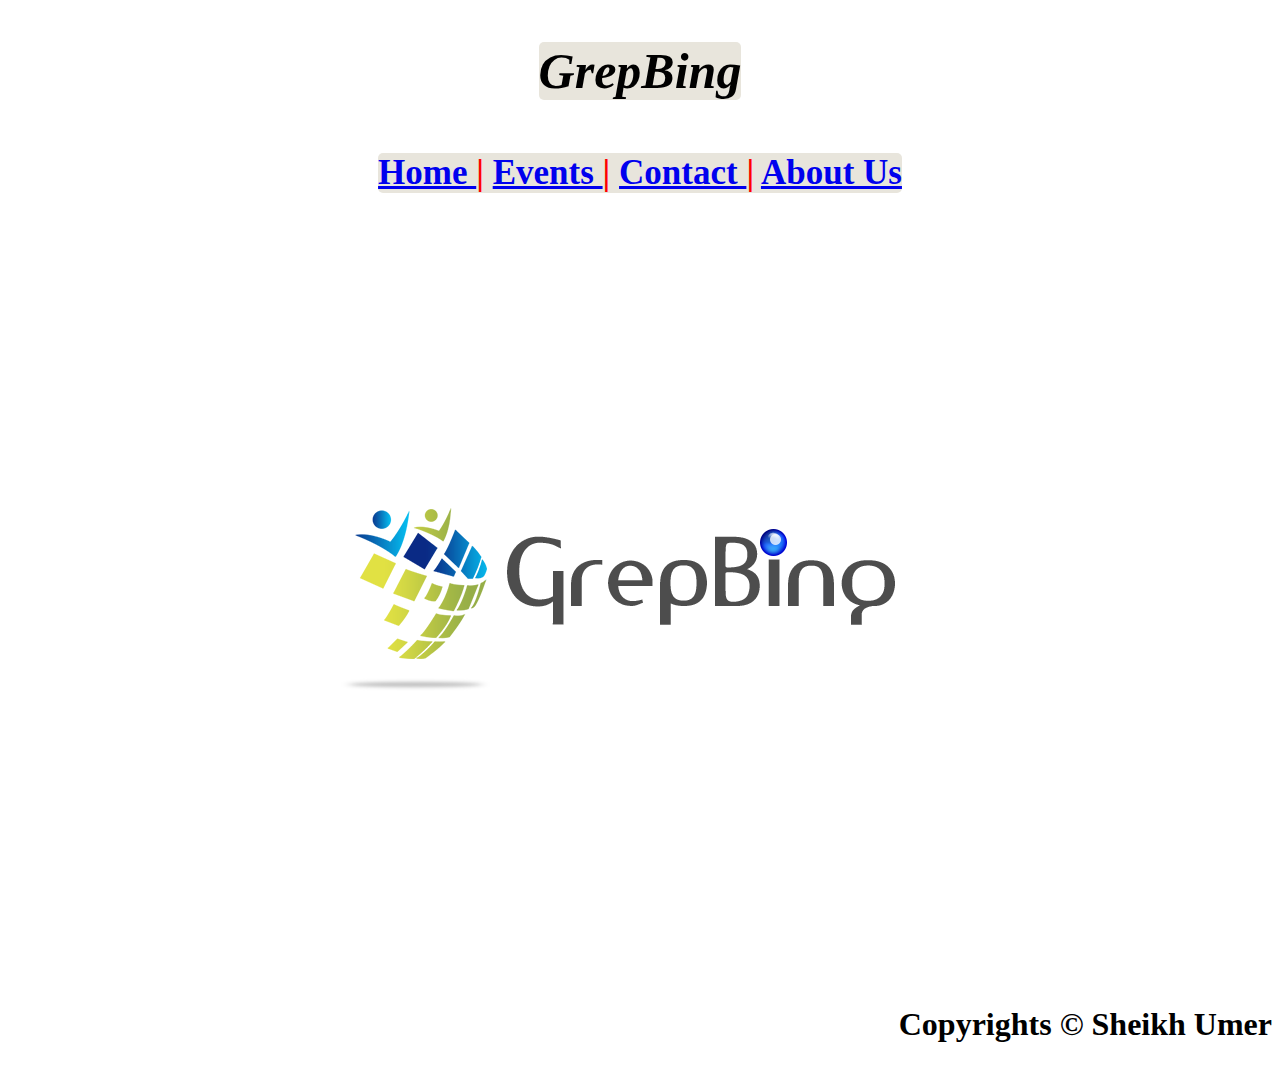
<file: Website/index.html>
<!DOCTYPE html>
<html lang="en" dir="ltr">
  <head>
    <meta charset="utf-8">
    <title>GrepBing</title>

    <link rel="stylesheet" href="./css/styling.css">
  </head>  <body>
  <header>




<h1 class="b">GrepBing </h1>

<h2>
<div class= "title">
<div class="font">


  <a href="./index.html"> Home </a> | <a href="./events.html"> Events </a> | <a href="./contact us.html"> Contact </a> | <a href="./about us.html"> About Us </a>
</div>
</h2>
<p>
<img src="./images/bing2.png" alt="grepbing">
</p>


</div>
    </header>


  </body>


  <footer>
    <h1>
Copyrights &copy; Sheikh Umer

</h1></footer>
</html>
</file>
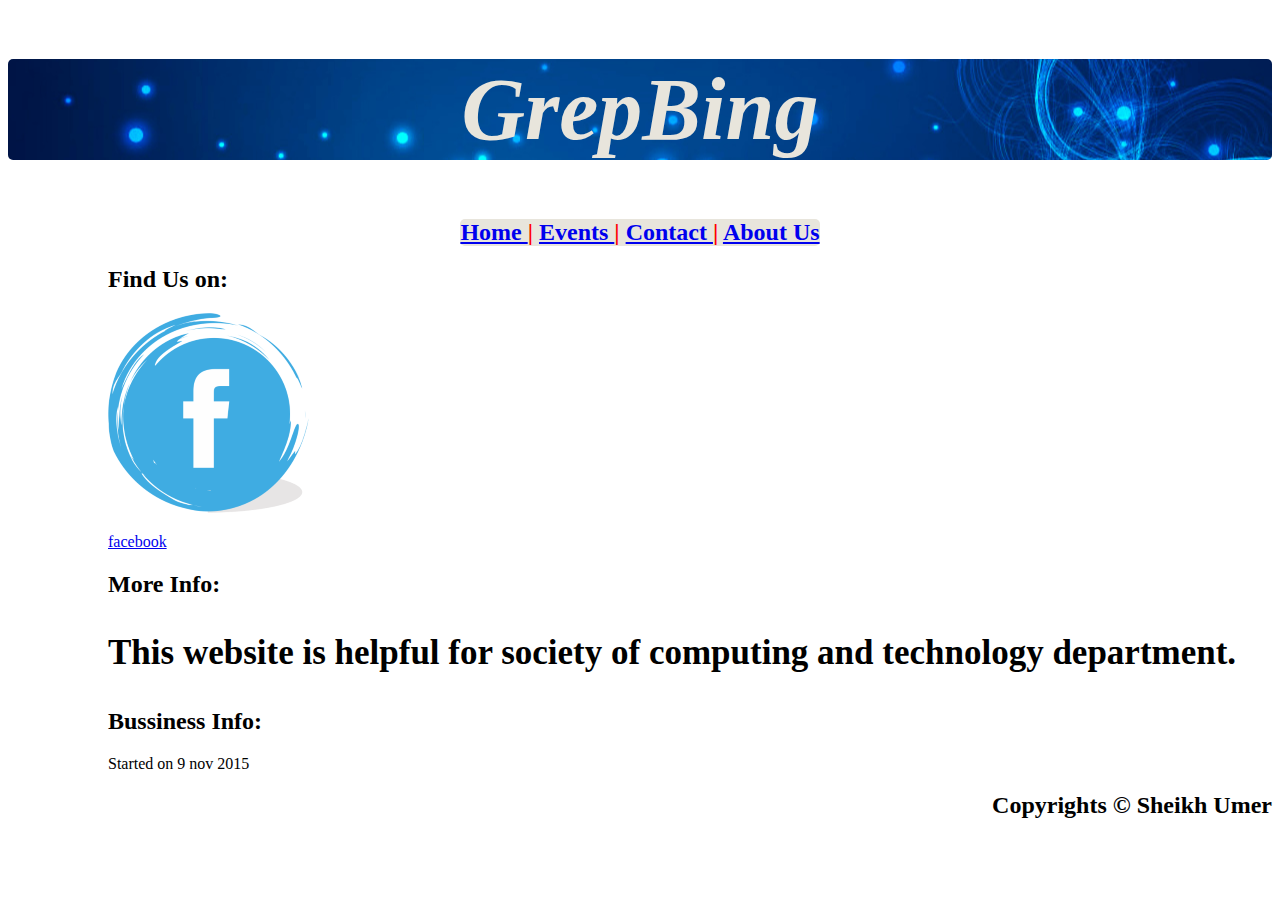
<file: Website/about us.html>
<!DOCTYPE html>
<html lang="en" dir="ltr">
  <head>
    <meta charset="utf-8">
    <title></title>
        <link rel="stylesheet" href="./css/styling.css">
  </head>
  <body>
    <header>
      <div class="body3">
      <h2>
<h1>GrepBing</h1>
  </div>
  <h2><div class= "title">

        <a href="./index.html"> Home </a> | <a href="./events.html"> Events </a> | <a href="./contact us.html"> Contact </a> | <a href="./about us.html"> About Us </a>
</div></h2>
      </h2>
    </header>
    <section>
      <article class="article">
        <h2>Find Us on:</h2>
        <p>
  <img src="./images/fb2.png" alt="messenger">
        </p>
        <p> <a href="https://web.facebook.com/grepbing/">facebook</a> </p>
      </article>
      <article class="article">
        <h2>More Info:</h2>
        <p class="font">This website is helpful for society of computing and technology department.</p>
      </article>
      <article class="article">
        <h2>Bussiness Info:</h2>
        <p>Started on 9 nov 2015 </p>
      </article>
    </section>
    <footer>

        <h2>
    Copyrights &copy; Sheikh Umer

      </h2></footer>
  </body>
</html>
</file>
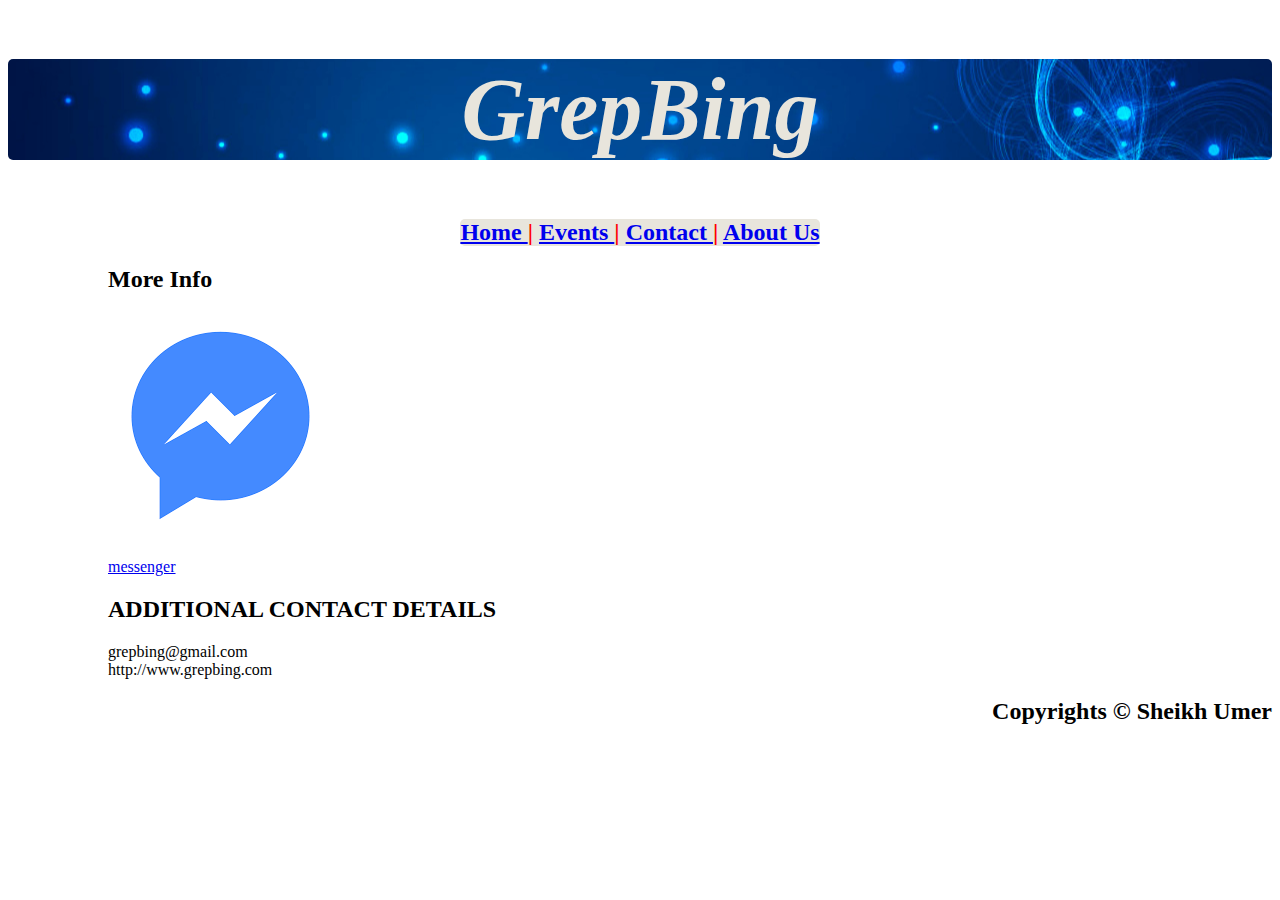
<file: Website/contact us.html>
<!DOCTYPE html>
<html lang="en" dir="ltr">
  <head>
    <meta charset="utf-8">
    <title></title>
    <link rel="stylesheet" href="./css/styling.css">
  </head>
  <body>

        <header>
          <div class="body3">
          <h2>
    <h1>GrepBing</h1>
      </div>
      <h2><div class= "title">

            <a href="./index.html"> Home </a> | <a href="./events.html"> Events </a> | <a href="./contact us.html"> Contact </a> | <a href="./about us.html"> About Us </a>
  </div>  </h2>

        </header>
        <section class="article">


        <h2>More Info</h2>
      <p>
<img src="./images/msg.png" alt="messenger">
      </p>
  <p> <a href="https://l.facebook.com/l.php?u=https%3A%2F%2Fm.me%2Fgrepbing%3Ffbclid%3DIwAR2m-4WWZOLyCN10Lyik4QBgZc7ML9LghzFTGbLLoYdXi-Voiptnh5hC5BA&h=AT2JDw2BqSlPQSbGKI8iVmdYHTrq_8GZ6ilQcVVXyEVHD5XAJe7pMHlxtbWfFBbJZrD9-USdlZS5joPClLT-sRy1loFuX7WyQr9O4DbyblFxATOsaoye22ChnseNJLo6TW1D0sQy0uHq59Mqtsg">messenger</a> </p>
<h2>ADDITIONAL CONTACT DETAILS</h2>
        <p>


grepbing@gmail.com
<br>

http://www.grepbing.com</p>
        </section>
        <footer>

            <h2>
        Copyrights &copy; Sheikh Umer

          </h2></footer>
  </body>
</html>
</file>
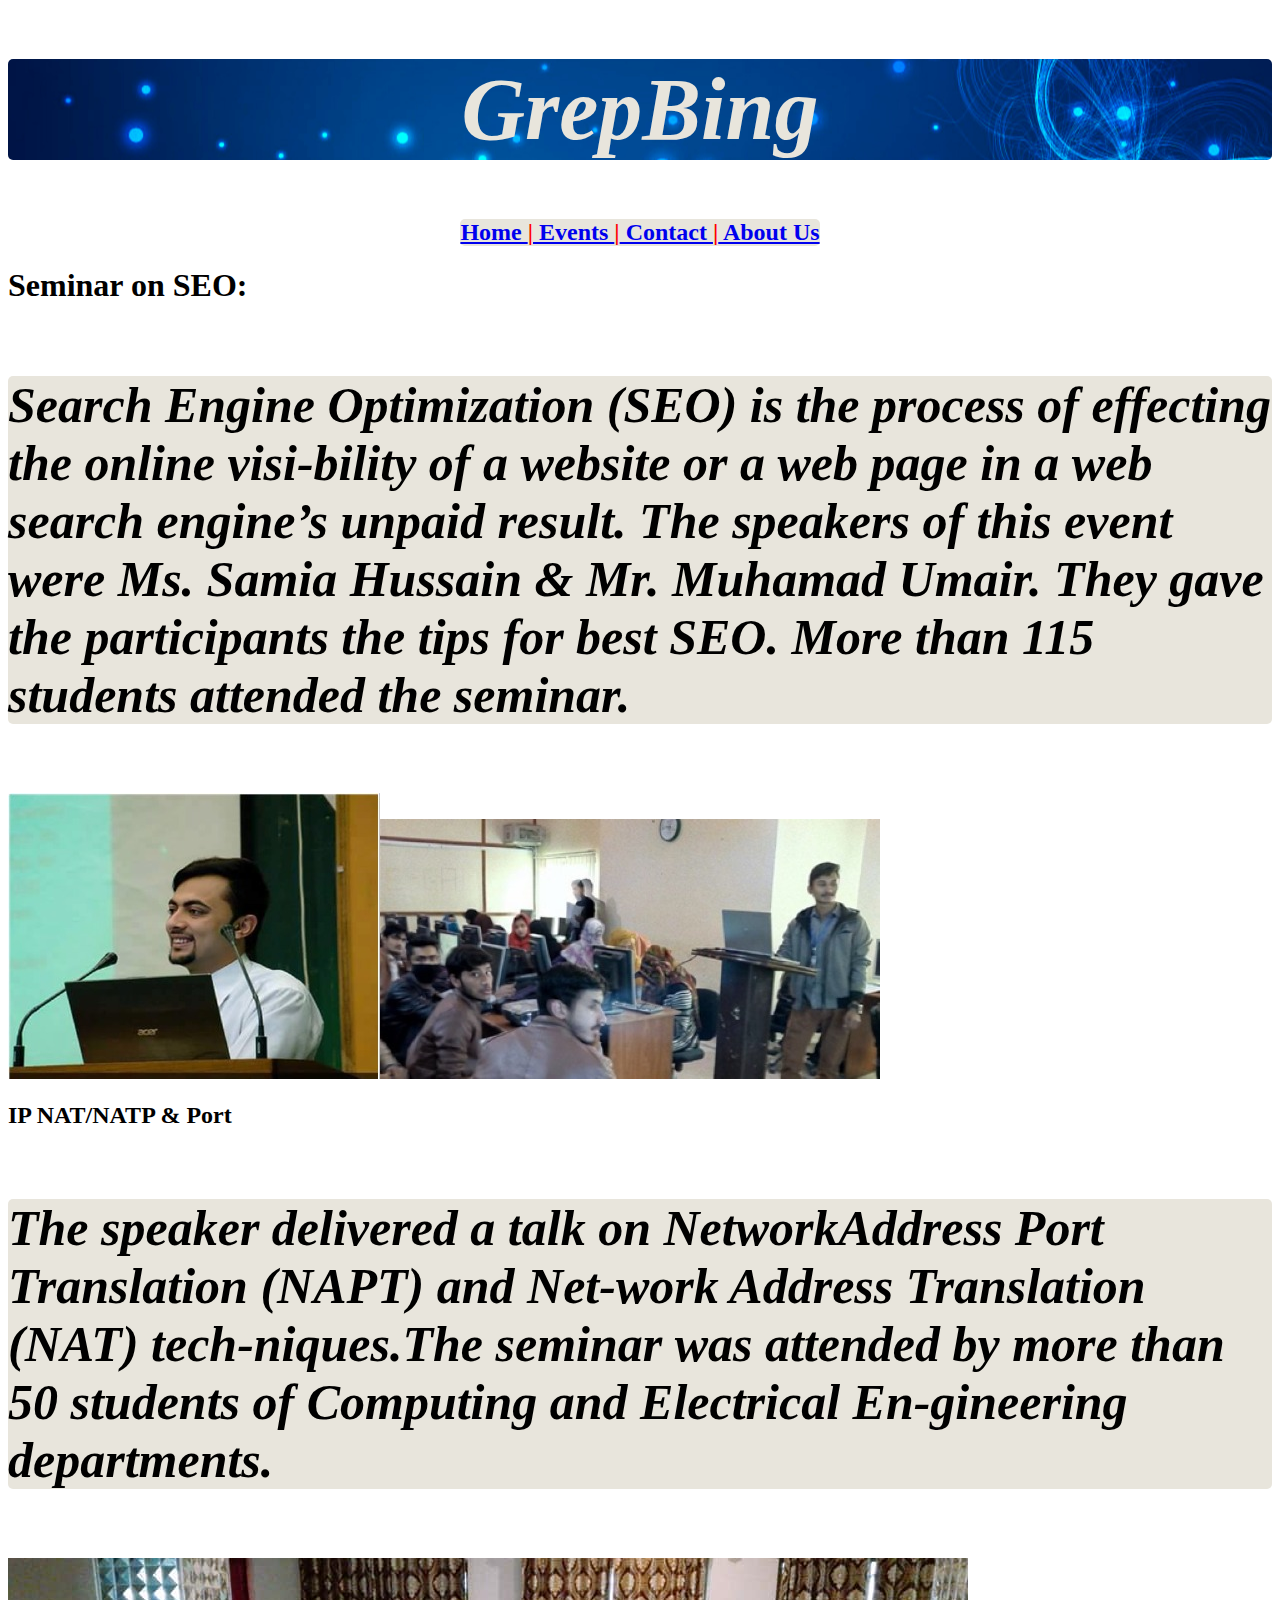
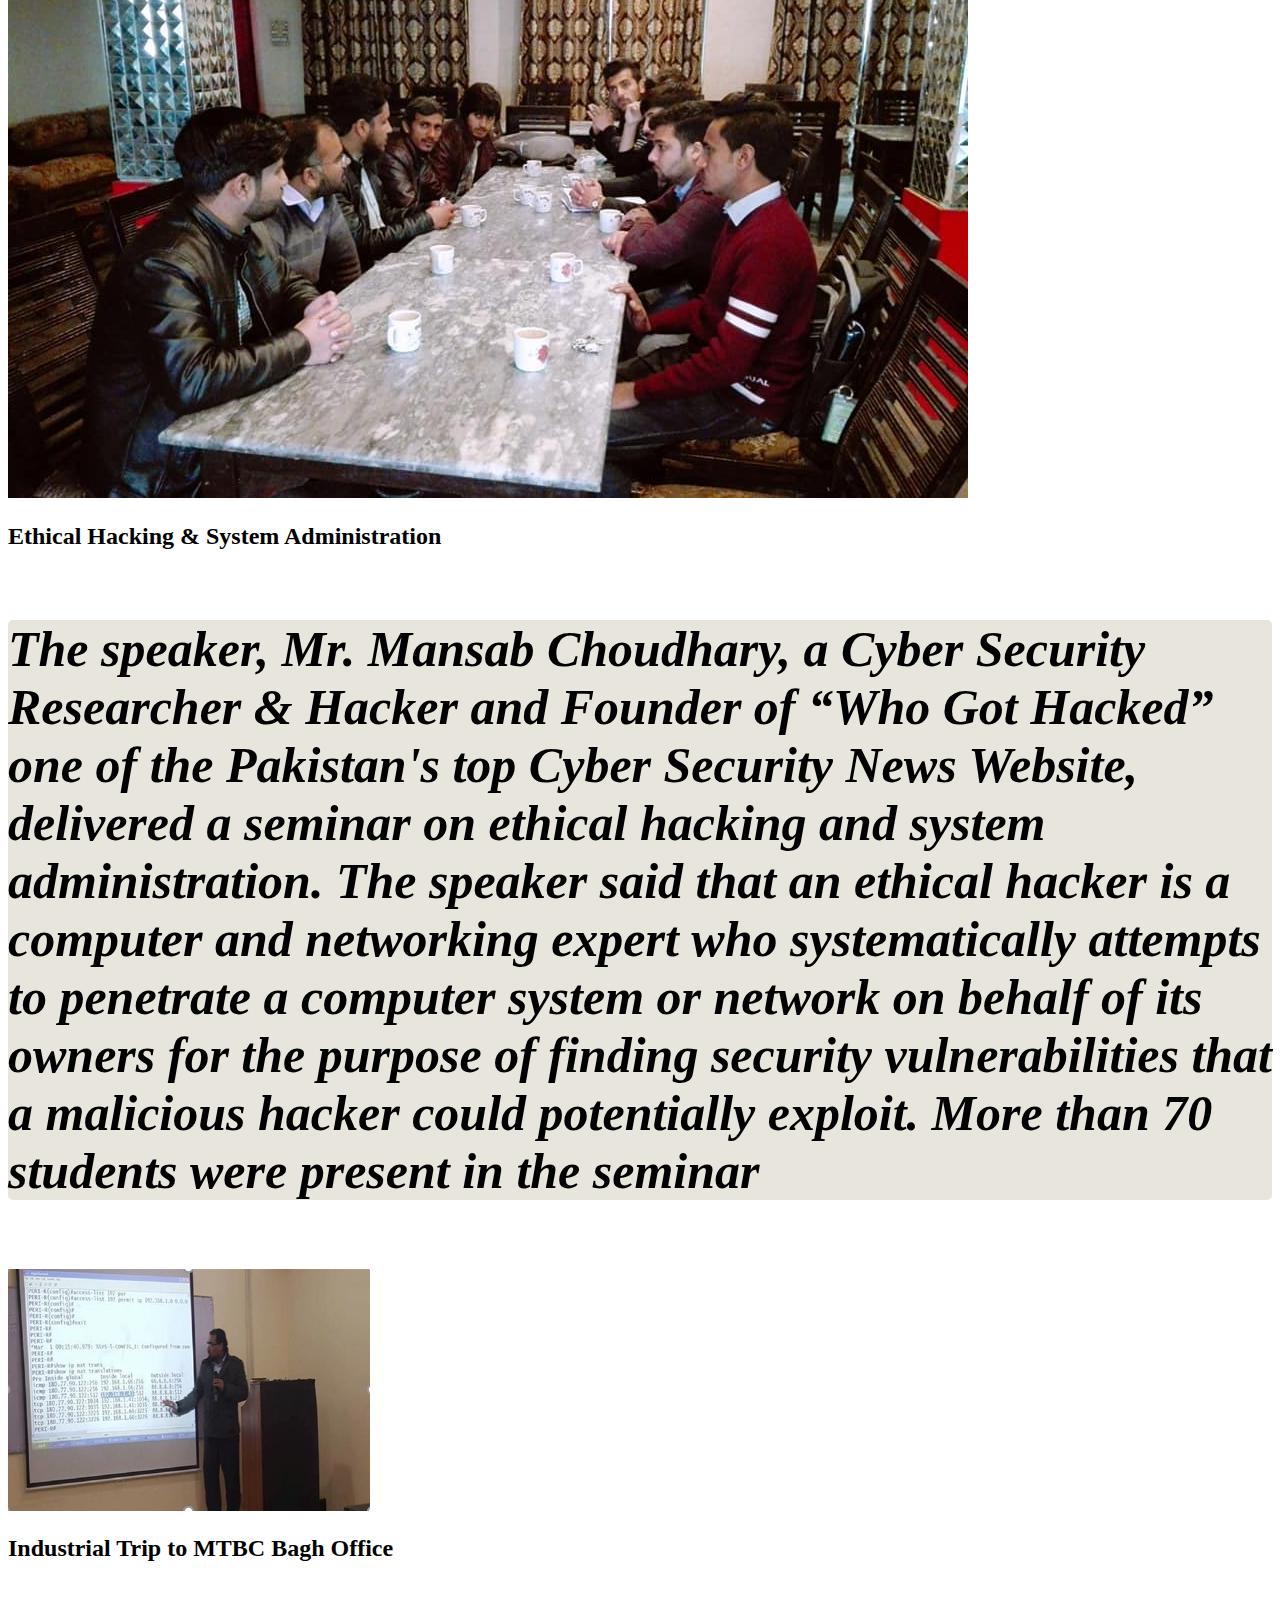
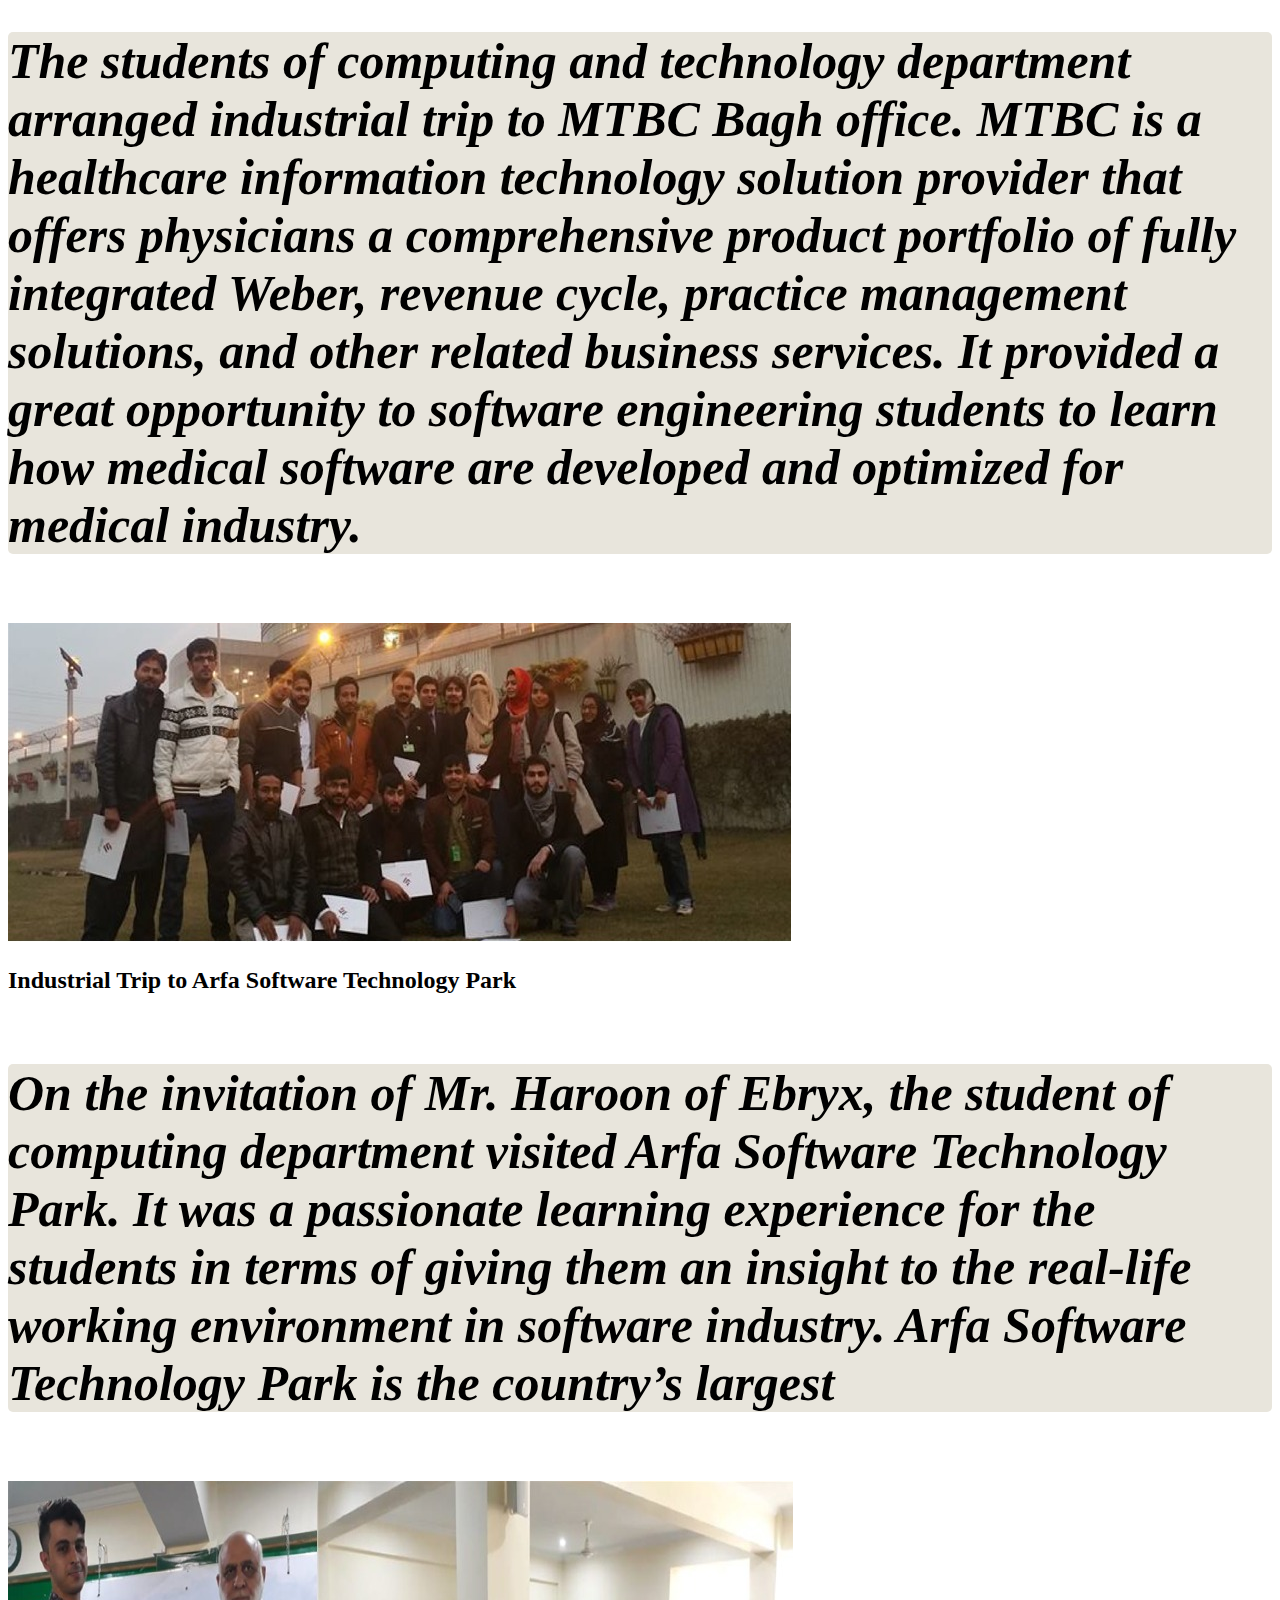
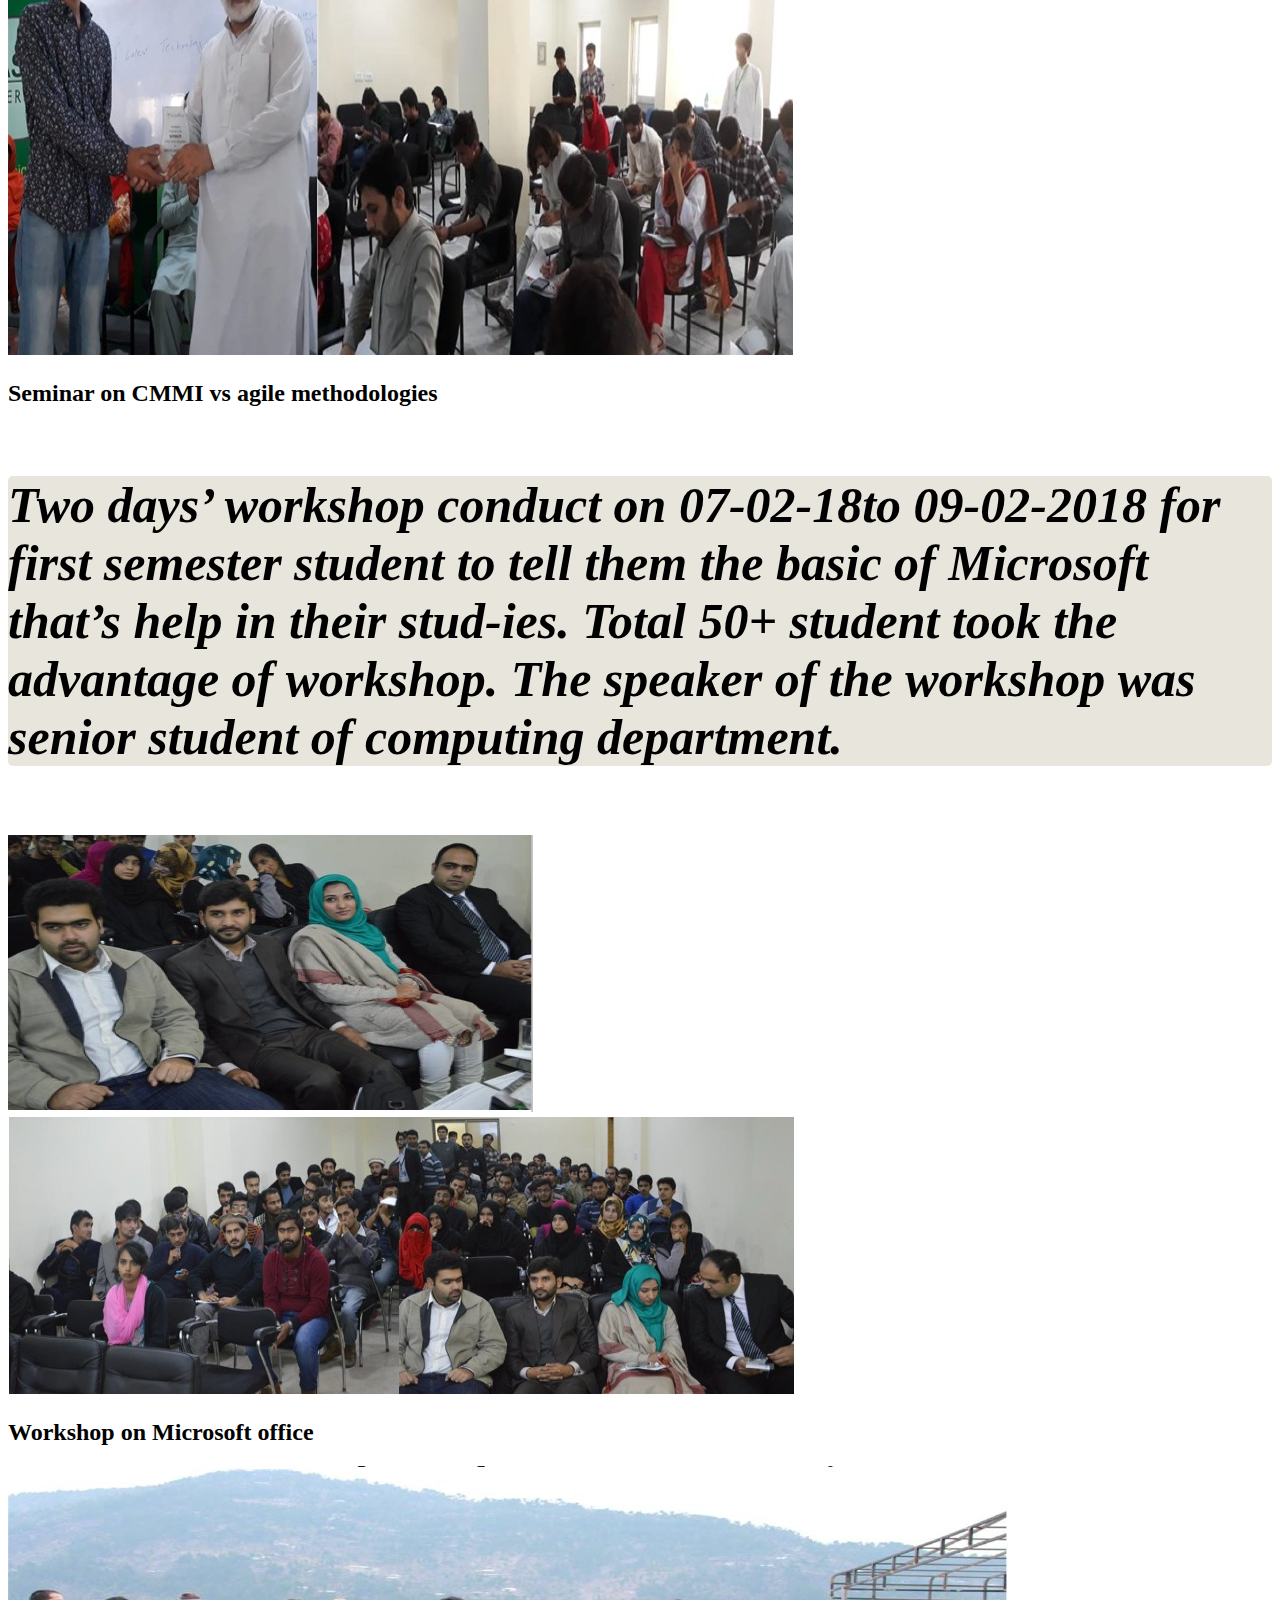
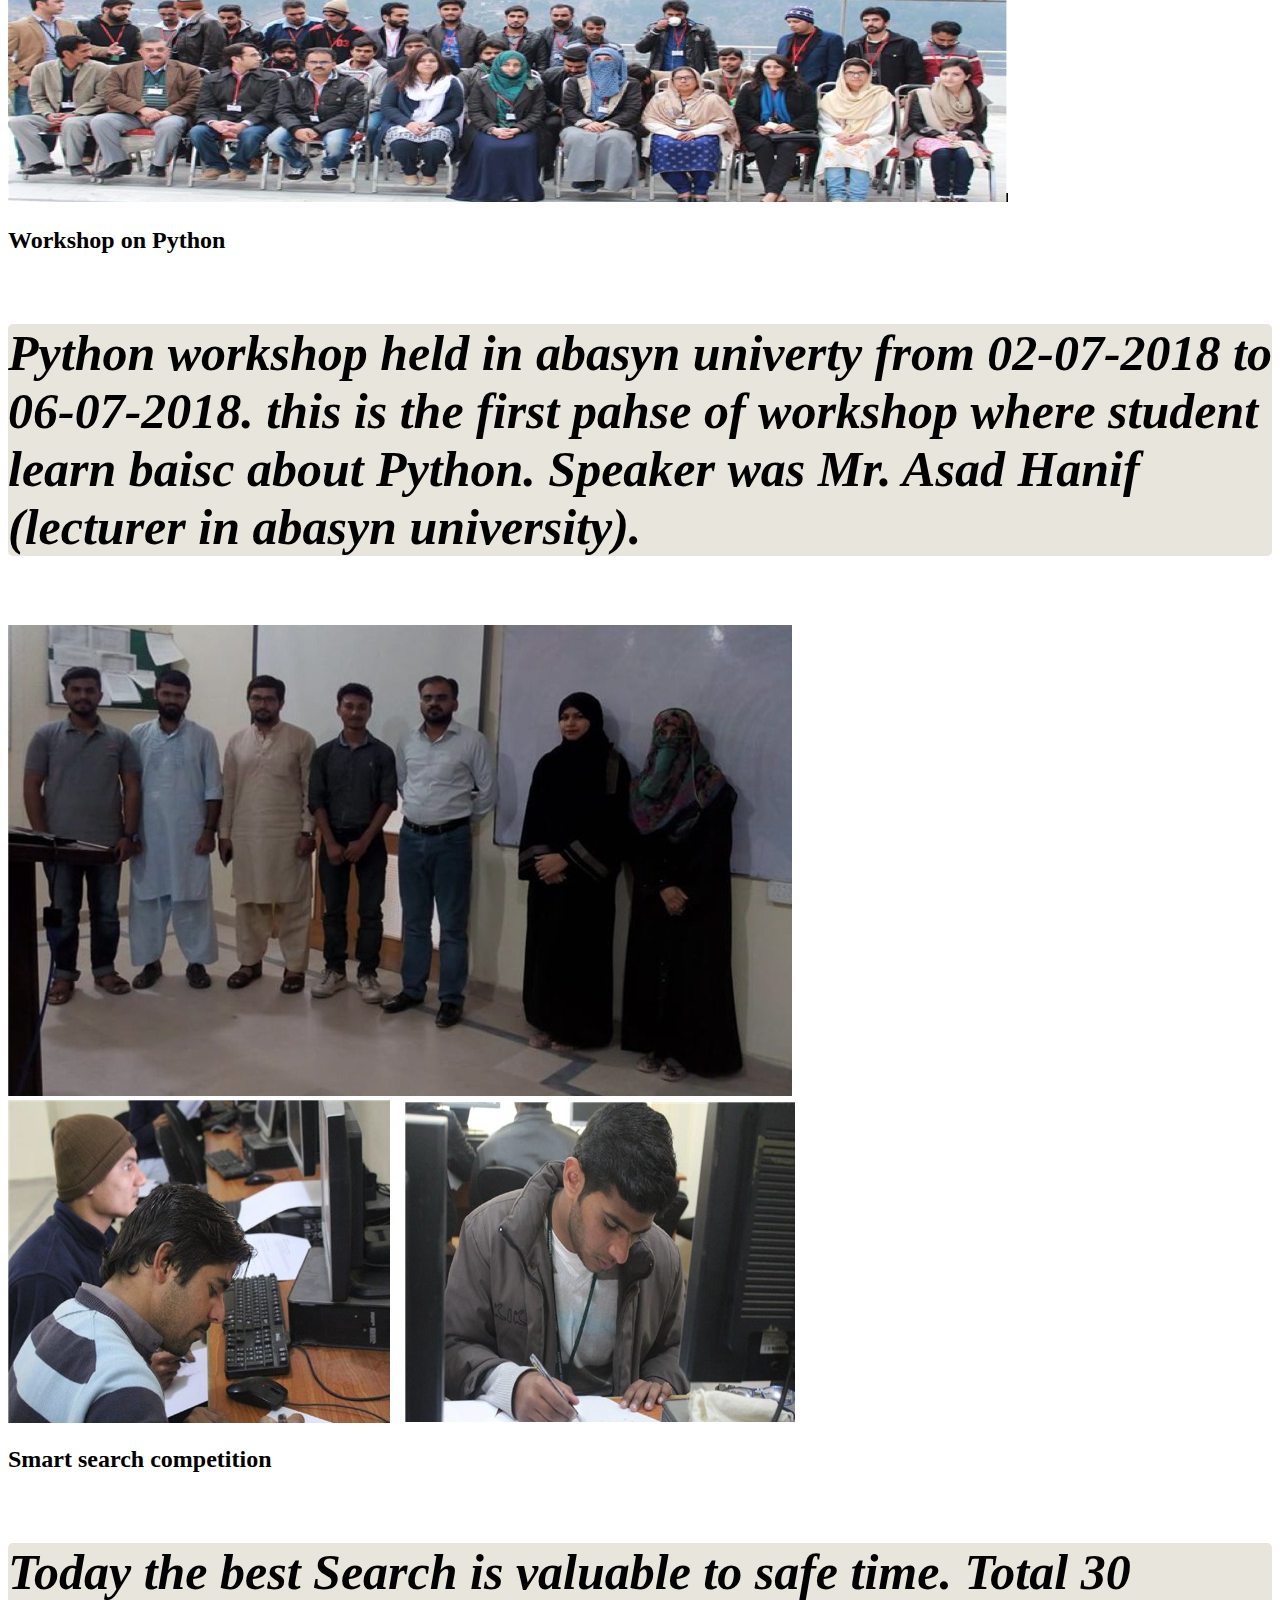
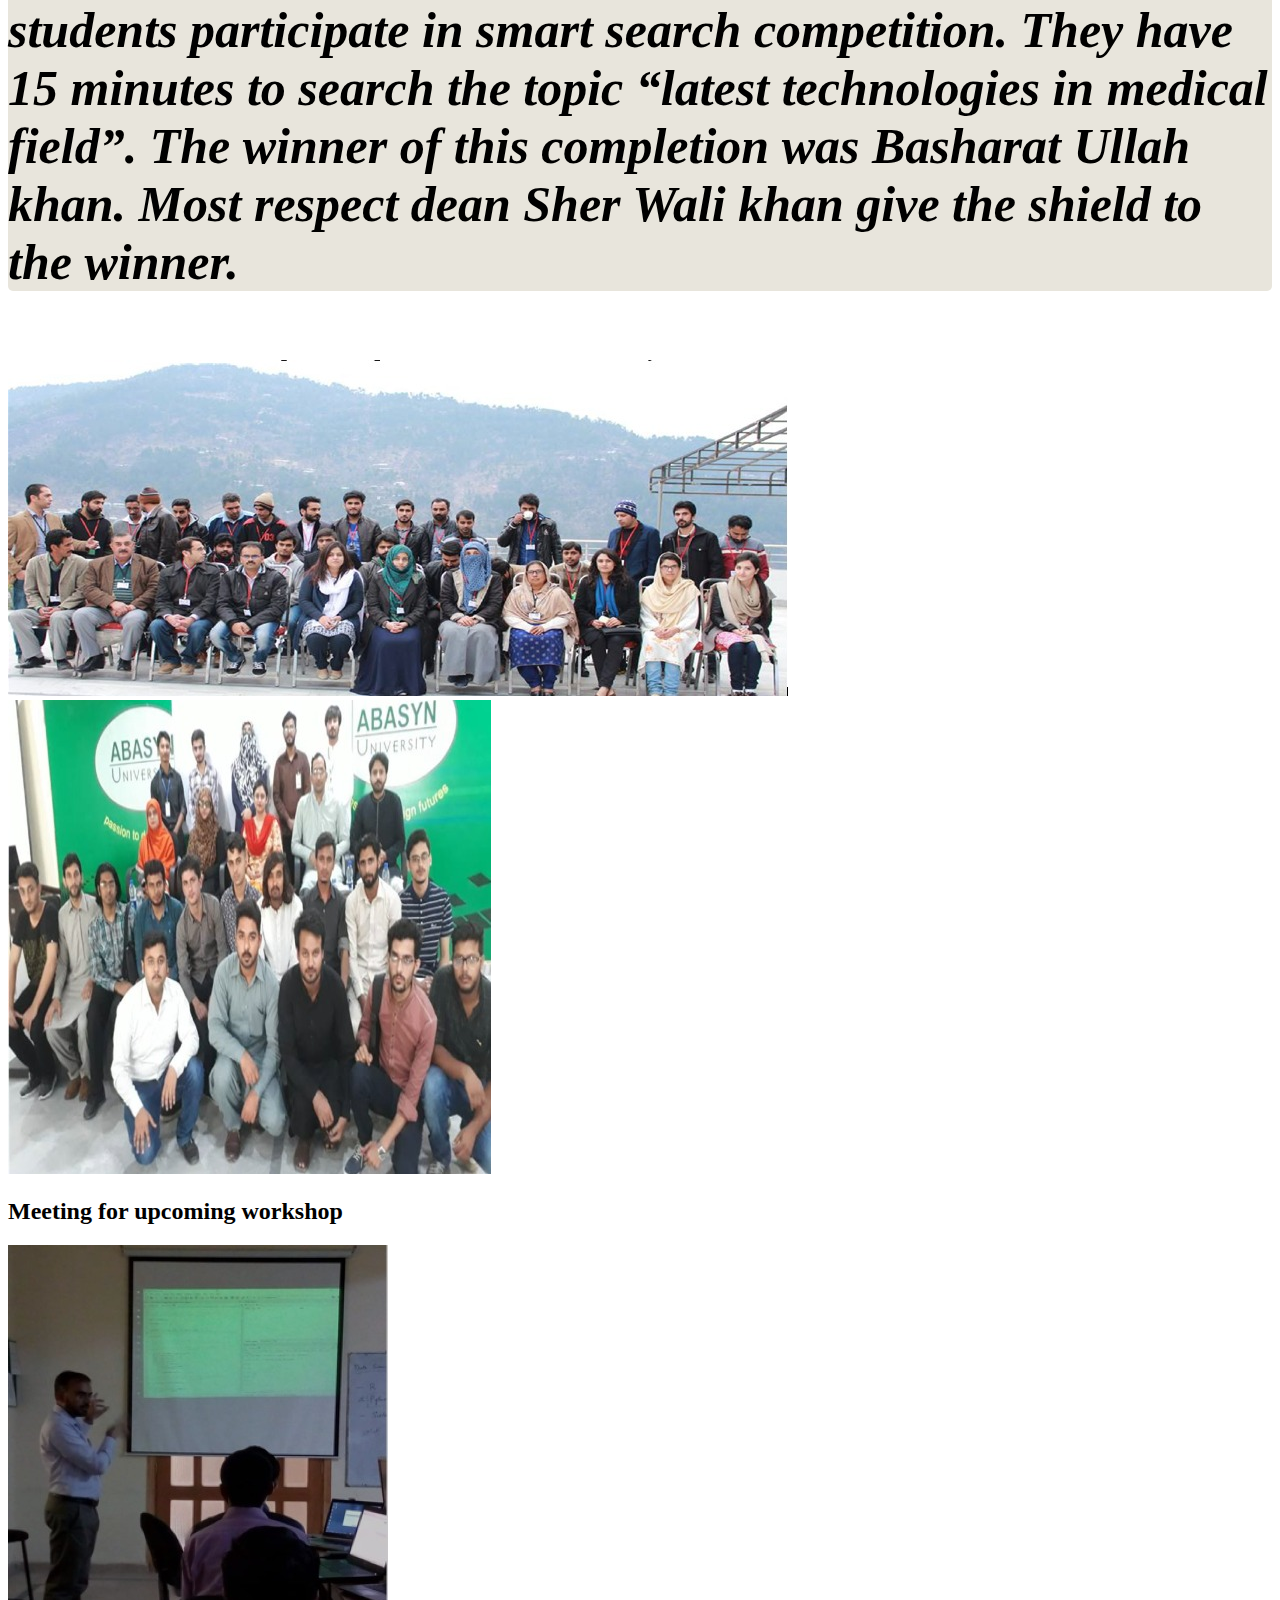
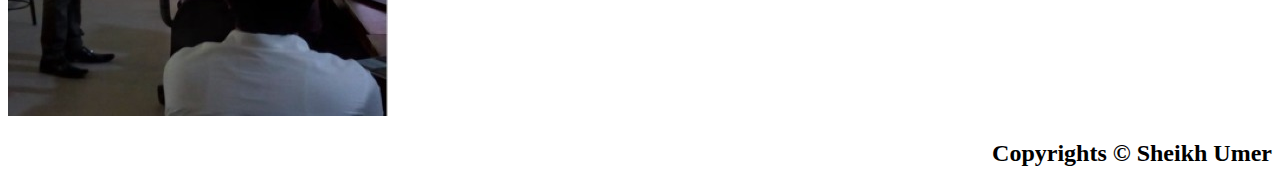
<file: Website/events.html>
<!DOCTYPE html>
<html lang="en" dir="ltr">
  <head>
    <meta charset="utf-8">
    <title></title>
    <link rel="stylesheet" href="./css/styling.css">
  </head>
  <body>
<header>
    <div class="body3">
<h1>GrepBing</h1>
</div>
 <h2>

<div class="H">


   <a href="./index.html"> Home </a>|<a href="./events.html"> Events </a>|<a href="./contact us.html"> Contact </a>|<a href="./about us.html"> About Us </a>
</div>
</h2>



  </header>

  <h1 id="myheading">Seminar on SEO:</h1>
     <section>
       <article class="">
 <h3><p class="b">Search Engine Optimization (SEO) is the process of effecting the online visi-bility of a website or a web page in a web search engine’s unpaid result. The speakers of this event were Ms. Samia Hussain & Mr. Muhamad Umair. They gave the participants the tips for best SEO. More than 115 students attended the seminar.</p></h3>
 <p><img src="./images/A.jpg" alt="//"><img src="./images/B.jpg" alt="//"></p>
   <h2 id="myheading">IP NAT/NATP & Port </h2>
 <div class="container">
 <form>
   <h3><p class="b">The speaker delivered a talk on NetworkAddress Port Translation (NAPT) and Net-work Address Translation (NAT) tech-niques.The seminar was attended by more than 50 students of Computing and Electrical En-gineering departments.
<p>
     <img src="./images/C.jpg" alt="Not Found"> </p></p> </h3>


 </form>
 </div>
 <h2 id="myheading">Ethical Hacking & System Administration  </h2>
 <h3> <p class="b"> The speaker, Mr. Mansab Choudhary, a Cyber Security Researcher & Hacker and Founder of “Who Got Hacked” one of the Pakistan's top Cyber Security News Website, delivered a seminar on ethical hacking and system administration.
 The speaker said that an ethical hacker is a computer and networking expert who systematically attempts to penetrate a computer system or network on behalf of its owners for the purpose of finding security vulnerabilities that a malicious hacker could potentially exploit.
 More than 70 students were present in the seminar

<p>
 <img src="./images/D.jpg" alt=" not Found">
   </p></p> </h3>
   <h2 id="myheading"> Industrial Trip to MTBC Bagh Office</h2>
   <h3> <p class="b">The students of computing and technology department arranged industrial trip to MTBC Bagh office.
 MTBC is a healthcare information technology solution provider that offers physicians a comprehensive product portfolio of fully integrated Weber, revenue cycle, practice management solutions, and other related business services. It provided a great opportunity to software engineering students to learn how medical software are developed and optimized for medical industry.
<p>
 <img src="./images/E.jpg" alt="not Found ">
   </p></p> </h3>
   <h2 id="myheading">Industrial Trip to Arfa Software Technology Park </h2>
   <h3> <p class="b"> On the invitation of Mr. Haroon of Ebryx, the student of computing department visited Arfa Software Technology Park. It was a passionate learning experience for the students in terms of giving them an insight to the real-life working environment in software industry. Arfa Software Technology Park is the country’s largest
<p>
 <img src="./images/F.jpg" alt="Not Found ">
   </p></p> </h3>
 <h2 id="myheading" >Seminar on CMMI vs agile methodologies  </h2>
 <h3> <p class="b"> Two days’ workshop conduct on 07-02-18to 09-02-2018 for first semester student to tell them the basic of Microsoft that’s help in their stud-ies. Total 50+ student took the advantage of workshop. The speaker of the workshop was senior student of computing department.
<p>
<img src="./images/G.jpg" alt="Not Found"> <img src="./images/H.jpg" alt="not found">
 </p></p> </h3>
 <h2 id="myheading">Workshop on Microsoft office  </h2>
 <h3> <p><img src="./images/I.jpg" alt="Not Found "> </p> </h3>
 <h2 id="myheading" > Workshop on Python </h2>
 <h3> <p class="b"> Python workshop held in abasyn univerty from 02-07-2018 to 06-07-2018. this is the first pahse of workshop where student learn baisc about Python. Speaker was Mr. Asad Hanif (lecturer in abasyn university).
 </p> </h3>
 <p><img src="./images/J.jpg" alt=""> <img src="./images/K.jpg" alt="Not Found"> </p>
 <h2 id="myheading"> Smart search competition  </h2>
 <h3> <p class="b"> Today the best Search is valuable to safe time. Total 30 students participate in smart search competition. They have 15 minutes to search the topic “latest technologies in medical field”. The winner of this completion was Basharat Ullah khan. Most respect dean Sher Wali khan give the shield to the winner.


  </p> </h3>
  <p>
    <img src="./images/L.jpg" alt=" not found">
    <img src="./images/M.jpg" alt=" not found"></p>
 <h2 id="myheading"> Meeting for upcoming workshop  </h2>
 <p> <img src="./images/N.jpg" alt="Not found "> </p>


 </article>
   </section>
   <footer>

       <h2>
   Copyrights &copy; Sheikh Umer

     </h2></footer>
  </body>
</html>
</file>
<file: Website/css/styling.css>
.body2{
color: #e8e5dc;
font-size: 44px;
font-style: italic;
  background-image: url('../images/b2.jpg');
background-position: center;
background-repeat: no-repeat;:
border:solid;
border-radius: 5px;
background-origin: border-box;
}
.body3{
color: #e8e5dc;
font-size: 44px;
font-style: italic;
  background-image: url('../images/back.jpeg');
background-position: center;
background-repeat: no-repeat;:
border:solid;
border-radius: 5px;
background-origin: border-box;
}
.title{
    text-align: center;
  display: inline-block;
  text-decoration-color:none;
  color: red;
  background-color: #e8e5dc;
  border-radius: 5px;
  border-width: medium;

}
.H{
  border: 2px;
  display: inline-block;
  background-color:#e8e5dc;
  border-radius: 5px;
  color:red;
  border-width: medium;
}
.nav{
  text-align: center;
}
footer{
  text-align: right;
}
.article{
  margin-left: 100px;
  text-align: left;
}
header{
  text-align: center;
}
.font{
  font-size: 35px;
  font-weight: bold;
}
.img{

background-position: left;
}
.b{
  font-style: italic;
  font-weight: bold;
  font-size: 50px;
border:2px;
border-radius: 5px;
border-width: medium;
display: inline-block;
background-color:#e8e5dc



}
</file>
